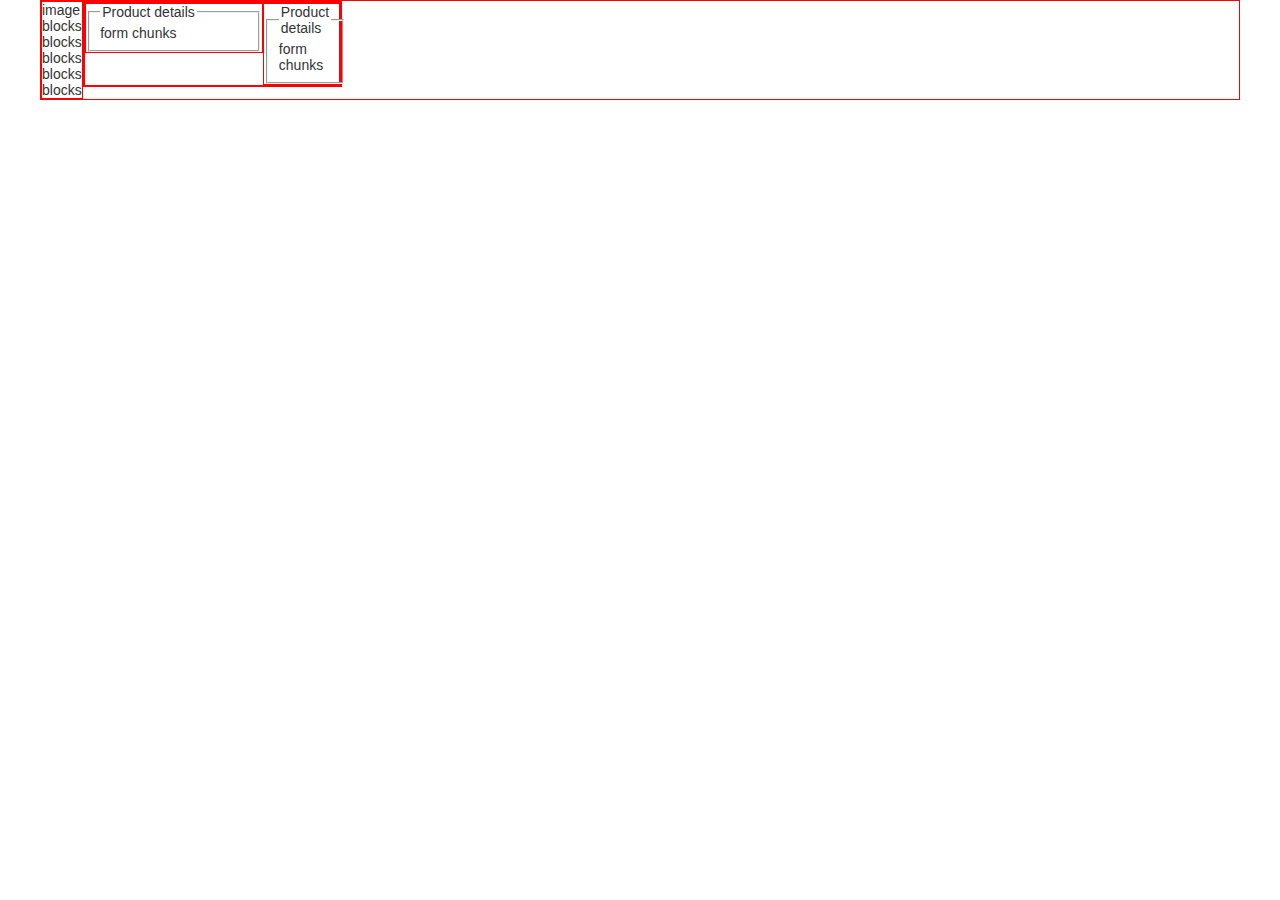
<file: index2.html>
<!doctype html>

<!-- ............................................ HTML -->
<!--[if lt IE 7]> <html class="no-js ie6" lang="en"> <![endif]-->
<!--[if IE 7]>    <html class="no-js ie7" lang="en"> <![endif]-->
<!--[if IE 8]>    <html class="no-js ie8" lang="en"> <![endif]-->
<!--[if gt IE 8]><!--> <html class="no-js" lang="en"> <!--<![endif]-->

<head>
  <meta charset="utf-8">

  <title>base - simple html5 framework</title>

  <link rel="shortcut icon" href="favicon.ico">

  <!-- .......................................... CSS -->
  <link rel="stylesheet" href="css/base.css">
  <link rel="stylesheet" href="css/style.css">

  <!-- .......................................... JS -->
  <script src="js/modernizr-1.7.min.js"></script>
  <script src="js/base.js"></script>

  <!-- .......................................... FACEBOOK -->
  <meta property="og:title" content="" />
  <meta property="og:description" content="" />
  <meta property="og:image" content="" />

  <style>
    * {box-sizing:border-box;}
    div {border: 1px solid red;}
    .left{}
    .right{}
    #container > .left {width:250px;}
    #container > .right {width:840px;}
    .boundary {width:1200px;}
    .twocol > .right {width:30%;}
    .twocol > .left {width:70%;}
  </style>


</head>

<body id="wrapper">



  <div class="boundary bar layout">
    <div class="left">
      image<br />
      blocks<br />
      blocks<br />
      blocks<br />
      blocks<br />
      blocks<br />

    </div>
    <div class="right">
      <div class="bar twocol">
        <div class="left">
          <fieldset>
            <legend>Product details</legend>
form chunks
          </fieldset>
        </div>
        <div class="right">
          <fieldset>
            <legend>Product details</legend>
form chunks
          </fieldset>
        </div>
        </div>
      </div>
    </div>
  </div>


</body>
</html>
</file>
<file: css/base.css>
/*
 * base
 * http://bigredswitch.com/
 *
 * Copyright 2011 Doug Lee
 * Dual licensed under the MIT or GPL Version 2 licenses
 * Date: Sat May 28, 2011
 *
 *
 * Portions from HTML5 Boilerplate
 * http://html5boilerplate.com/
 * Copyright Paul Irish
 * Dual licensed under MIT and GPL
 *
 */

/* ---------------------------------------------- RESET */
html, body, div, span, object, iframe, h1, h2, h3, h4, h5, h6, p, blockquote, pre,
abbr, address, cite, code, del, dfn, em, img, ins, kbd, q, samp,
small, strong, sub, sup, var, b, i, dl, dt, dd, ol, ul, li,
 form, label, table, caption, tbody, tfoot, thead, tr, th, td,
article, aside, figure, footer, header, hgroup, menu, nav, section, menu,
time, mark, audio, video {
  margin:0;
  padding:0;
  border:0;
  outline:0;
  font-size:100%;
  vertical-align:baseline;
  background:transparent;
}
article, aside, figure, footer, header, hgroup, nav, section {display:block;}
nav ul {list-style:none;}
blockquote, q {quotes:none;}
blockquote:before, blockquote:after, q:before, q:after {content:'';content:none;}
a {margin:0;padding:0;font-size:100%;vertical-align:baseline;background:transparent;}
ins {background-color:#ff9;color:#000;text-decoration:none;}
mark {background-color:#ff9;color:#000;font-style:italic;font-weight:bold;}
del {text-decoration:line-through;}
abbr[title], dfn[title] {border-bottom:1px dotted #000;cursor:help;}
table {border-collapse:collapse;border-spacing:0;}
hr {display:block;height:1px;border:0;border-top:1px solid #ccc;margin:0;padding:0;}
input, select {vertical-align:middle;}
button { width:auto;overflow:visible;}


/* ---------------------------------------------- SELECTION */
::-moz-selection{background:#ff6;color:#fff;text-shadow:none;}
::selection {background:#ff6;color:#660;text-shadow:none;}
a:link {-webkit-tap-highlight-color:#FF5E99;}


/* ---------------------------------------------- CLEARFIX */
.clearfix:after {content:".";display:block;height:0;clear:both;visibility:hidden;}
.clearfix {zoom:1;}


/* ---------------------------------------------- UTIL */
ul.stack {overflow: auto}
ul.stack, ul.stack > li {padding:0px;margin:0px;list-style-type:none;}

.bar {padding:0px;margin:0px;list-style-type:none;}
.bar > li {float:left;list-style-type:none;}
.bar > div, .bar > li {
  float: left;
}
.bar:after {content:".";display:block;height:0;clear:both;visibility:hidden;}
.bar {zoom:1;}

.slip {
  text-align: right;
  position: relative;
}
.slip > div {
  float: left;
  text-align: left;
}
.slip:after {content:".";display:block;height:0;clear:both;visibility:hidden;}
.slip {zoom:1;}

.sub         {color: #666 !important;}
.small       {font-size: 12px !important;}
.tiny        {font-size: 10px !important;}
.bold        {font-weight: bold !important;}
.caps        {text-transform: uppercase !important;}
.inline      {display: inline !important;}
.float-left  {float: left !important;}
.float-right {float: right !important;}
.clear       {clear: both !important;}


/* ---------------------------------------------- MARKER */
.HIDE {display: none;}


/* ---------------------------------------------- PRINT */
@media print {
  * {background:transparent !important;color:#444 !important;text-shadow:none;}
  a, a:visited {color:#444 !important;text-decoration:underline;}
  a:after {content:" (" attr(href) ")";}
  abbr:after {content:" (" attr(title) ")";}
  .ir a:after {content:"";}  /* Don't show links for images */
  pre, blockquote {border:1px solid #999;page-break-inside:avoid;}
  img {page-break-inside:avoid;}
  @page {margin:0.5cm;}
  p, h2, h3 {orphans:3;widows:3;}
  h2, h3{page-break-after:avoid;}
}
@media all and (orientation:portrait) {}
@media all and (orientation:landscape) {}


/* ---------------------------------------------- GRADE-A MOBILE BROWSERS */
@media screen and (max-device-width:480px) {
  html {-webkit-text-size-adjust:none;-ms-text-size-adjust:none;}
}
</file>
<file: css/style.css>
/*
 * base
 * http://bigredswitch.com/
 *
 * Copyright 2011 Doug Lee
 * Dual licensed under the MIT or GPL Version 2 licenses
 * Date: Sat May 28, 2011
 *
 *
 * Portions from HTML5 Boilerplate
 * http://html5boilerplate.com/
 * Copyright Paul Irish
 * Dual licensed under MIT and GPL
 *
 */


/* ---------------------------------------------- GLOBAL FORMATTING */
html {-webkit-font-smoothing: antialiased;}

body {
  font-size: 14px;
  font-family: 'Myriad Pro', 'Calibri', 'Lucida Grande', 'Lucida Sans Unicode',
                Helvetica, Arial, Verdana, sans-serif;
  color: #333;
}

h1,h2,h3,h4,h5,h6 {
  font-weight: bold;
  text-rendering: optimizeLegibility;
}
h1 {
  font-size: 42px;
  color: #454c53;
  font-weight: normal;
}
h2 {
  font-size: 24px;
}
h3 {
  font-size: 16px;
}

p {
  margin: 5px 0;
}

a {
  outline: none;
  cursor: pointer;
  text-decoration: none;
}
a:hover {
  text-decoration: underline;
}

ul {margin-left:30px;}
ol {margin-left:30px;list-style-type:decimal;}

small {font-size:12px;}
strong, th {font-weight:bold;}
td, td img {vertical-align:top;}
sub {vertical-align:sub;font-size:10px;}
sup {vertical-align:super;font-size:10px;}
pre {padding:15px;white-space:pre;white-space:pre-wrap;white-space:pre-line;word-wrap:break-word;}

label, input[type=button], input[type=submit], button {cursor:pointer;}
input[type="radio"] {vertical-align:text-bottom;}
input[type="checkbox"] {vertical-align:bottom;*vertical-align:baseline;}
textarea {
  font-size: 14px;
  font-family: 'Myriad Pro','Lucida Grande', 'Lucida Sans Unicode', Helvetica,
                Arial, Verdana, sans-serif;
  color: #333;
}

button {
  font-family: "Helvetica Neue", Helvetica, Arial, Verdana, sans-serif;
}

blockquote {
  padding: 10px;
  margin: 20px 0;
  background: #ffd;
  color: #000;
  border: 1px solid #ddc;
}

pre, code, kbd, samp {font-family:monospace, sans-serif;}


/* ---------------------------------------------- LAYOUT AND CONTAINERS */
.boundary {
  margin: 0 auto;
  width: 960px;
  position: relative;
}
.boundary:after {content:".";display:block;height:0;clear:both;visibility:hidden;}
.boundary {zoom:1;}

/*
  article#wrapper
  |
  |_ header#header
  |  |_ div.boundary
  |
  |_ section#main
  |  |_ div.boundary
  |
  |_ footer#footer
     |_ div.boundary
 */

#header:after, #header > div:after,
#main:after, #main > div:after,
#footer:after, #footer > div:after {
  content:".";display:block;height:0;clear:both;visibility:hidden;
}
#header, #header > div,
#main, #main > div,
#footer, #footer > div {
  zoom: 1;
}

#header {
  font-size: 12px;
  background: #ffc;
}
#header > div {
  padding: 10px 0;
}

#body {}
#body > div {
  padding: 20px 0;
}

#footer {
  font-size: 12px;
  background: #ccc;
}
#footer > div {
  padding: 20px 0;
}


/* ---------------------------------------------- COPY BLOCKS */
.copy {}
.copy h2 {
  margin-top: 20px;
  margin-bottom: 5px;
}
.copy p {
  padding: 5px;
  margin: 5px 0;
}


/* ---------------------------------------------- SPRITE */
.sprite {
  background: url('../img/sprites.png') -40px 0 no-repeat;
  width: 27px;
  height: 27px;
  padding: 0px !important;
  margin: 0px !important;
}
.sprite.sprite-newtag {
  background-position: -40px 0;
  width: 45px;
  height: 20px;
}

/* ---------------------------------------------- ICON-LINKS */
.icon-link {
  background: url('../img/sprites.png') 0 0 no-repeat;
  padding: 2px 0 7px 20px;
  font-size: 12px;
}
.icon-link.like {
  background-position: -470px 0;
}


/* ---------------------------------------------- SUPPORT */
.icon-link.support {
  background-position: -470px -30px;
}
.support-count {
  font-size: 12px;
  margin-left: 5px;
  padding: 2px 3px;
  background: #333;
  color: white;
  border-radius: 2px;
  -moz-border-radius: 2px;
  -webkit-border-radius: 2px;
  display: inline-block;
  position: relative;
  min-width: 14px;
}
.support-count > .tail {
  background: url('../img/sprites.png') -60px 0 no-repeat;
  padding: 0 !important;
  position: absolute;
  top: 5px;
  left: -3px;
  width: 4px;
  height: 7px;
}


/* ---------------------------------------------- SEARCHBOX */
.searchbox {
  background: white;
  border: 1px solid #999;
  width: 125px;
  height: 20px;
  padding-left: 3px;
  position: relative;
  -moz-border-radius: 3px;
  -webkit-border-radius: 3px;
  border-radius: 3px;
  display: block;
}
.searchbox-field {
  padding: 4px;
  border: none;
  outline: none;
  width: 100px;
  height: 11px;
  font-size: 10px;
}
.sprite.sprite-searchbutton {
  background-position: 0 -60px;
  width: 12px;
  height: 12px;
  position: absolute;
  right: 3px;
  top: 3px;
  cursor: pointer;
}


/* ---------------------------------------------- BUTTONS */
.button {
  background: #fff;
  background: -moz-linear-gradient(top,  #fff,  #ddd);
  background: -webkit-gradient(linear, left top, left bottom, from(#fff), to(#ddd));
  color: #444;
  text-shadow: 1px 1px 0 #fff;
  border-radius: 2px;
  -moz-border-radius: 2px;
  -webkit-border-radius: 2px;
  border: 1px solid #ccc;
  border-color: #ccc #999 #999 #ccc;
  padding: 6px 10px;
  font-size: 12px;
  position: relative;
}
.button[disabled] {
  background: #ccc;
  text-shadow: none;
}

.like-button {
  padding: 5px 10px;
  padding-left: 25px;
}
.like-button-count {
  font-size: 12px;
  margin-left: 5px;
  padding: 2px 3px;
  background: #333;
  color: #fff;
  border-radius: 2px;
  -moz-border-radius: 2px;
  -webkit-border-radius: 2px;
  display: inline-block;
  position: relative;
  min-width: 14px;
}
.like-button-count > .tail {
  padding: 0 !important;
  position: absolute;
  top: 5px;
  left: -3px;
  width: 4px;
  height: 7px;
  background: url('../img/sprites.png') -120px 0 no-repeat;
}
.sprite.sprite-like {
  background-position: -90px 0;
  width: 13px;
  height: 12px;
  position: absolute;
  top: 4pxw
  left: 7px;
}


/* ---------------------------------------------- BUBBLE */
.bubble {
  background: #def;
  border-radius: 5px;
  -moz-border-radius: 5px;
  -webkit-border-radius: 5px;
  border: 1px solid #69c;
  position: relative;
}
.bubble > div {
  padding: 10px;
}
.bubble > .tail {
  padding: 0 !important;
  position: absolute;
  top: 8px;
  left: -12px;
  width: 12px;
  height: 12px;
  background: url('../img/sprites.png') -60px -20px no-repeat;
}
.bubble > .tail.tail-top { /* etc for right, bottom */
  background-position: 0 -20px;
  left: 15px;
  top: -12px;
}

.bubblet {
  background: #000;
  color: #fff;
  font-size: 12px;
  -moz-border-radius: 2px;
  -webkit-border-radius: 2px;
  border-radius: 2px;
  position: absolute;
}
.bubblet > div {
  padding: 5px 10px;
}
.bubblet > .tail {
  padding: 0 !important;
  position: absolute;
  top: 8px;
  left: -4px;
  width: 12px;
  height: 12px;
  background: url('../img/sprites.png') -60px 0 no-repeat;
}
.bubblet > .tail.tail-top { /* etc for right, bottom */
  background-position: 0 0;
  left: 15px;
  top: -4px;
}




.pic-180 {
  width: 180px; height: 180px;
}
.pic-50 {
  width: 50px; height: 50px;
  margin-right: 10px;
  border: 5px solid #fff;
  -webkit-border-radius: 5px;
  -moz-border-radius: 5px;
  border-radius: 5px;
}
.pic-50 > img {
  -moz-box-shadow: 0px 0px 1px #000;
  -webkit-box-shadow: 0px 0px 1px #000;
  box-shadow: 0px 0px 1px #000;
}
.pic-30 {
  width: 30px;
  height: 30px;
  display: inline-block;
}


.bug {
  min-width: 10px;
  height: 10px;
  background: #900;
  color: #fff;
  padding: 3px;
  line-height: .95em;
  font-size: 10px;
  text-align: center;
  -moz-border-radius: 10px;
  -webkit-border-radius: 10px;
  border-radius: 10px;
  position: absolute;
  top: 5px;
  right: 5px;
}


/* ---------------------------------------------- SLUG */
.slug {
  padding: 10px;
  border-bottom: 1px solid #ccc;
  position: relative;
}
.slug-prime {
  background: #ffc;
}
.slug-timestamp {
  font-size: 10px;
  color: #666;
  margin-right: 10px;
}
.slug .pic-50 {
  box-shadow: 1px 1px 1px #999;
}
.slug-content {
  padding: 5px;
}
.slug > .close {
  width: 8px; height: 8px;
  background: url('../img/sprites.png') 0 0 no-repeat;
  position: absolute;
  top: 10px;
  right: 10px;
  cursor: pointer;
}


/* ---------------------------------------------- MINICARD */
.minicard {
  background: #fff;
  padding: 3px;
  border: 1px solid #ccc;
  display: inline-block;
  -moz-border-radius: 2px;
  -webkit-border-radius: 2px;
  border-radius: 2px;
}
.minicard-info {
  margin-left: 10px;
  font-size: 12px;
}
.minicard-info > span {
  font-size: 10px;
  display: block;
}
</file>
